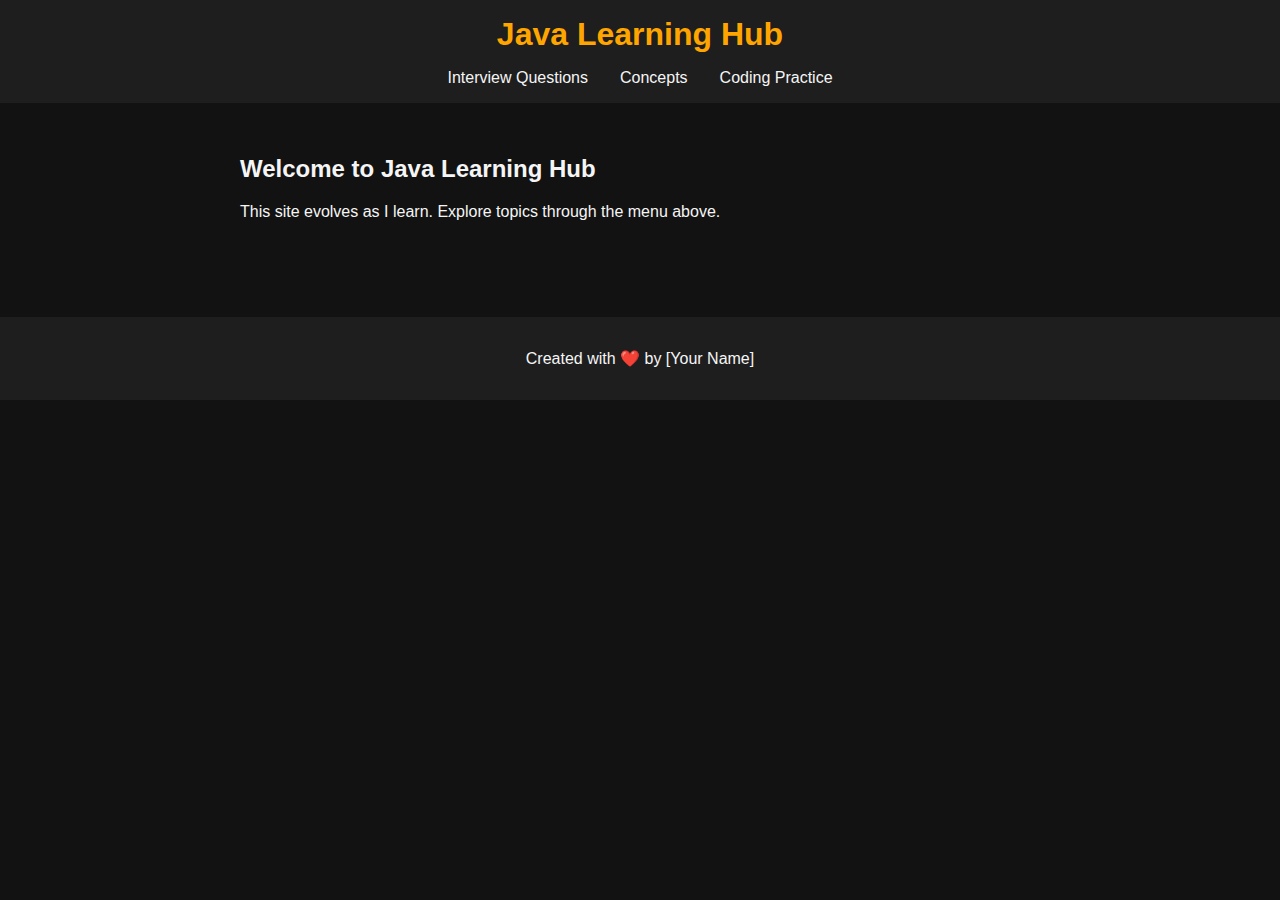
<file: index.html>
<!DOCTYPE html>
<html lang="en">
<head>
  <meta charset="UTF-8">
  <title>Java Learning Hub</title>
  <meta name="viewport" content="width=device-width, initial-scale=1.0">
  <link rel="stylesheet" href="css/style.css">
</head>
<body>
  <header>
    <h1>Java Learning Hub</h1>
    <nav>
      <ul>
        <li><a href="pages/interview.html">Interview Questions</a></li>
        <li class="dropdown">
          <a href="#">Concepts</a>
          <ul class="submenu">
            <li><a href="pages/concepts/java8.html">Java 8</a></li>
            <li><a href="pages/concepts/java9.html">Java 9</a></li>
            <li><a href="pages/concepts/java10.html">Java 10</a></li>
          </ul>
        </li>
        <li><a href="pages/coding-practice.html">Coding Practice</a></li>
      </ul>
    </nav>
  </header>

  <main>
    <section>
      <h2>Welcome to Java Learning Hub</h2>
      <p>This site evolves as I learn. Explore topics through the menu above.</p>
    </section>
  </main>

  <footer>
    <p>Created with ❤️ by [Your Name]</p>
  </footer>
</body>
</html>
</file>
<file: css/style.css>
body {
  font-family: 'Segoe UI', sans-serif;
  margin: 0;
  padding: 0;
  background-color: #121212;
  color: #f5f5f5;
}

header {
  background-color: #1e1e1e;
  padding: 1rem 2rem;
  text-align: center;
}

header h1 {
  margin: 0;
  color: #ffa500;
}

nav ul {
  list-style: none;
  padding: 0;
  margin: 1rem 0 0;
  display: flex;
  justify-content: center;
  gap: 2rem;
  flex-wrap: wrap;
}

nav ul li {
  position: relative;
}

nav ul a {
  color: #f5f5f5;
  text-decoration: none;
  font-weight: 500;
}

nav ul a:hover {
  color: #ffa500;
}

.submenu {
  position: absolute;
  top: 100%;
  left: 0;
  background-color: #222;
  display: none;
  flex-direction: column;
  padding: 0.5rem;
}

.dropdown:hover .submenu {
  display: flex;
}

main {
  padding: 2rem;
  max-width: 800px;
  margin: auto;
}

footer {
  text-align: center;
  padding: 1rem;
  background-color: #1e1e1e;
  margin-top: 3rem;
}
</file>
